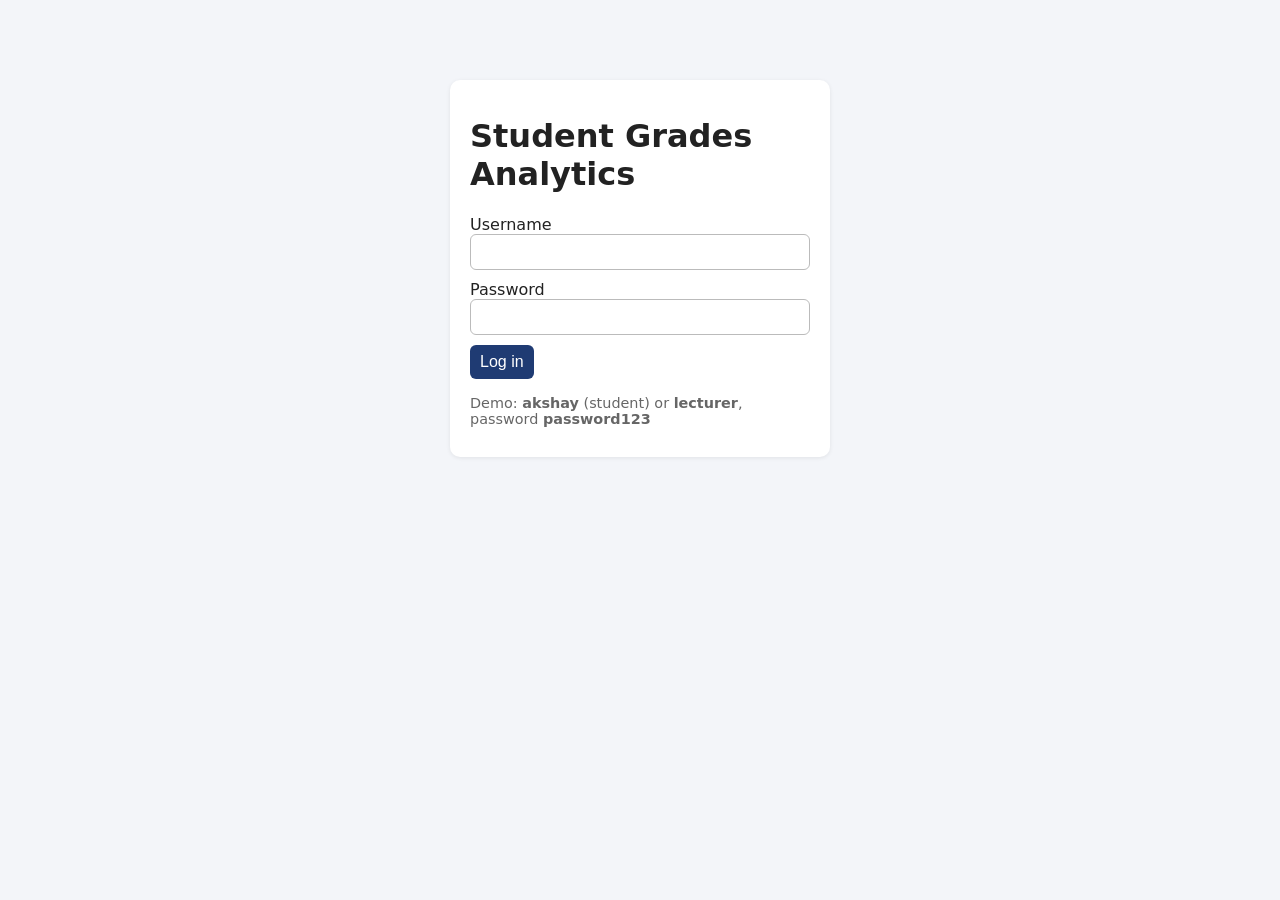
<file: src/main/webapp/index.html>
<!DOCTYPE html>
<html lang="en">
<head>
  <meta charset="UTF-8">
  <meta name="viewport" content="width=device-width, initial-scale=1">
  <title>Grades Analytics - Login</title>
  <link rel="stylesheet" href="css/style.css">
</head>
<body>
  <main class="card narrow">
    <h1>Student Grades Analytics</h1>
    <form id="login-form">
      <label>Username <input name="username" required autocomplete="username"></label>
      <label>Password <input name="password" type="password" required autocomplete="current-password"></label>
      <button type="submit">Log in</button>
      <p id="error" class="error"></p>
    </form>
    <p class="hint">Demo: <b>akshay</b> (student) or <b>lecturer</b>, password <b>password123</b></p>
  </main>
  <script src="js/api.js"></script>
  <script src="js/login.js"></script>
</body>
</html>
</file>
<file: src/main/webapp/css/style.css>
* { box-sizing: border-box; }
body { margin: 0; font-family: system-ui, Arial, sans-serif; background: #f3f5f9; color: #222; }
header { display: flex; justify-content: space-between; align-items: center; padding: 12px 24px; background: #1f3b73; color: #fff; }
main { max-width: 1100px; margin: 20px auto; padding: 0 16px; }
.card { background: #fff; border-radius: 10px; padding: 16px 20px; margin-bottom: 16px; box-shadow: 0 1px 4px rgba(0,0,0,.08); }
.narrow { max-width: 380px; margin: 80px auto; }
.grid { display: grid; grid-template-columns: 1fr 1fr; gap: 16px; }
.wide { grid-column: span 2; }
.stats { display: grid; grid-template-columns: repeat(auto-fit, minmax(140px, 1fr)); gap: 12px; margin-bottom: 16px; }
.stat { background: #fff; border-radius: 10px; padding: 12px; text-align: center; box-shadow: 0 1px 4px rgba(0,0,0,.08); }
.stat b { display: block; font-size: 1.6em; color: #1f3b73; }
label { display: block; margin: 10px 0; }
input, select, button { padding: 8px 10px; font-size: 1em; border-radius: 6px; border: 1px solid #bbb; }
button { background: #1f3b73; color: #fff; border: none; cursor: pointer; }
form input { width: 100%; }
.inline { display: flex; gap: 8px; flex-wrap: wrap; align-items: center; }
.inline input { width: auto; }
.error { color: #b00020; }
.hint { color: #666; font-size: .9em; }
table { width: 100%; border-collapse: collapse; }
th, td { text-align: left; padding: 6px; border-bottom: 1px solid #eee; }
h2 { font-size: 1.05em; margin-top: 0; }
@media (max-width: 700px) { .grid { grid-template-columns: 1fr; } .wide { grid-column: auto; } }
</file>
